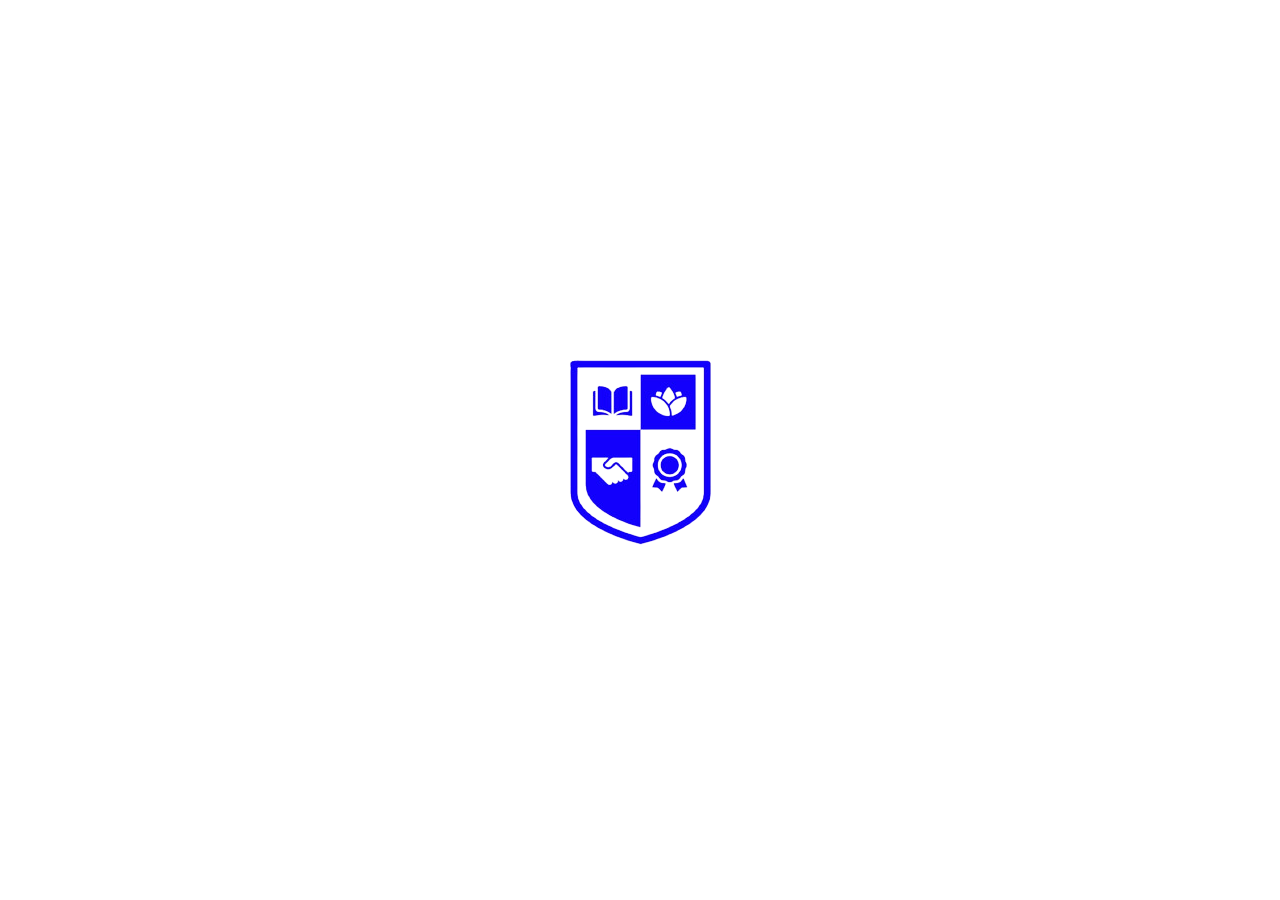
<file: html/batch.html>
<!DOCTYPE>
<html lang="en">
<head>
    <meta charset="UTF-8">
    <meta name="viewport" content="width=device-width, initial-scale=1.0">
    <title>E-Attendance</title>
    <link rel="shortcut icon" href="/images/fav-logo.png" type="image/x-icon">
    <link rel="stylesheet" href="../css/batch.css">
    <link rel="preconnect" href="https://fonts.googleapis.com">
    <link rel="preconnect" href="https://fonts.gstatic.com" crossorigin>
    <link href="https://fonts.googleapis.com/css2?family=Roboto:wght@100;300;400;500;700;900&display=swap" rel="stylesheet">
    <link rel="stylesheet" href="https://cdnjs.cloudflare.com/ajax/libs/font-awesome/6.4.2/css/all.min.css"/>
    <script type="module" defer src="../JS/batch.js"></script>
</head>
<body id="body">

    <div class="preloader">
        <img src="../images/fav-logo.png" alt="UU logo" class="preImg">
    </div>

    <div class="notification">
        
    </div>

    <section id="mainHome">
        <section id="delCon">
            <div class="del">
                <div class="delTitle">
                    <div class="delTitleTop">
                        Are you sure?
                    </div>
                    <div class="delTitleBot">
                        You want to delete this batch?
                    </div>
                </div>
                <div class="delBtns">
                    <div class="delCancel">Cancel</div>
                    <div class="delConf">Ok</div>
                </div>
            </div>
        </section>
    
        <section id="addBatches">
            <div class="batchInfo">
                    <div class="addBatchHead">
                        <div class="addBatchTitle">Add New Course</div>
                    </div>
                    <div class="addBatchContent">
                        <div class="addBatchNo">
                            <label for="code">Course Code: </label>
                            <input name="BatchNo" type="text" id="code" placeholder="Enter course code" required autocomplete="off">
                        </div>
                        <div class="addBatchSec">
                            <label for="addBatchSec">Title: </label>
                            <input name="BatchSec" type="text" id="addBatchSec" placeholder="Enter Title" required autocomplete="off">
                        </div>
                        <div class="addBbtns">
                            <div class="addBatchCancel">Cancel</div>
                            <input type="submit" value="Create" id="addCourseBtn">
                        </div>
                    </div>
            </div>
        </section>
    
    
        <section id="nav">
            <div class="container">
                <div class="nav">
                    <div class="leftNav">
                        <h1>E-Attendance</h1>
                    </div>
                    <div class="centerNav">
                        <h1><span class="batNo"></span> <span class="secNo"></span></h1>
                    </div>
                    <div class="rightNav">
                        <ul>
                            <li>
                                <div class="addBatch">
                                    <div title="Add Batches" class="add">+</div>
                                </div>
                            </li>
                            <li>
                                <div class="homeNav">
                                    <div class="homeIcon">
                                        <i class="fa-solid fa-home" id="home"></i>
                                    </div>
                                </div>
                            </li>
                        </ul>
                    </div>
                </div>
            </div>
        </section>
    
        
        <section class="main">
            <div class="batches">
                <div class="container">
                    <div class="batchCon">
                        <div class="batch batch1" style="--i:1">
                            <div class="courseInfo">
                                <div class="batchNo">CSEC-430</div>
                                <div class="section">Software BSC CSE Engineering sessional</div>
                            </div>
                            <div class="batchOpt" title="delete">
                                <i class="fa-solid fa-trash"></i>             
                            </div>
                        </div>
                        <div class="batch batch2" style="--i:2">
                            <div class="courseInfo">
                                <div class="batchNo">CSEC-430</div>
                                <div class="section">Software Engineering</div>
                            </div>
                            <div class="batchOpt" title="delete">
                                <i class="fa-solid fa-trash"></i>             
                            </div>
                        </div>
                        <div class="batch batch1" style="--i:3">
                            <div class="courseInfo">
                                <div class="batchNo">CSEC-430</div>
                                <div class="section">Software Engineering</div>
                            </div>
                            <div class="batchOpt" title="delete">
                                <i class="fa-solid fa-trash"></i>             
                            </div>
                        </div>
                        <div class="batch batch2" style="--i:4">
                            <div class="courseInfo">
                                <div class="batchNo">CSEC-430</div>
                                <div class="section">Software Engineering</div>
                            </div>
                            <div class="batchOpt" title="delete">
                                <i class="fa-solid fa-trash"></i>             
                            </div>
                        </div>
                        <div class="batch batch1" style="--i:5">
                            <div class="courseInfo">
                                <div class="batchNo">CSEC-430</div>
                                <div class="section">Software Engineering</div>
                            </div>
                            <div class="batchOpt" title="delete">
                                <i class="fa-solid fa-trash"></i>             
                            </div>
                        </div>
                        <div class="batch batch2" style="--i:6">
                            <div class="courseInfo">
                                <div class="batchNo">CSEC-430</div>
                                <div class="section">Software Engineering</div>
                            </div>
                            <div class="batchOpt" title="delete">
                                <i class="fa-solid fa-trash"></i>             
                            </div>
                        </div>
                        <div class="batch batch2" style="--i:7">
                            <div class="courseInfo">
                                <div class="batchNo">CSEC-430</div>
                                <div class="section">Software Engineering</div>
                            </div>
                            <div class="batchOpt" title="delete">
                                <i class="fa-solid fa-trash"></i>             
                            </div>
                        </div>
                        <div class="batch batch1" style="--i:8">
                            <div class="courseInfo">
                                <div class="batchNo">CSEC-430</div>
                                <div class="section">Software Engineering</div>
                            </div>
                            <div class="batchOpt" title="delete">
                                <i class="fa-solid fa-trash"></i>             
                            </div>
                        </div>
                        <div class="batch batch2" style="--i:9">
                            <div class="courseInfo">
                                <div class="batchNo">CSEC-430</div>
                                <div class="section">Software Engineering</div>
                            </div>
                            <div class="batchOpt" title="delete">
                                <i class="fa-solid fa-trash"></i>             
                            </div>
                        </div>
                        <div class="batch batch2" style="--i:10">
                            <div class="courseInfo">
                                <div class="batchNo">CSEC-430</div>
                                <div class="section">Software Engineering</div>
                            </div>
                            <div class="batchOpt" title="delete">
                                <i class="fa-solid fa-trash"></i>             
                            </div>
                        </div>
                        <div class="batch batch1" style="--i:11">
                            <div class="courseInfo">
                                <div class="batchNo">CSEC-430</div>
                                <div class="section">Software Engineering</div>
                            </div>
                            <div class="batchOpt" title="delete">
                                <i class="fa-solid fa-trash"></i>             
                            </div>
                        </div>
                        <div class="batch batch2" style="--i:12">
                            <div class="courseInfo">
                                <div class="batchNo">CSEC-430</div>
                                <div class="section">Software Engineering</div>
                            </div>
                            <div class="batchOpt" title="delete">
                                <i class="fa-solid fa-trash"></i>             
                            </div>
                        </div>
                        <div class="batch batch2" style="--i:12">
                            <div class="courseInfo">
                                <div class="batchNo">CSEC-430</div>
                                <div class="section">Software Engineering</div>
                            </div>
                            <div class="batchOpt" title="delete">
                                <i class="fa-solid fa-trash"></i>             
                            </div>
                        </div>
                    </div>
                </div>
            </div>
        </section>
    </section>
</body>
</html>
</file>
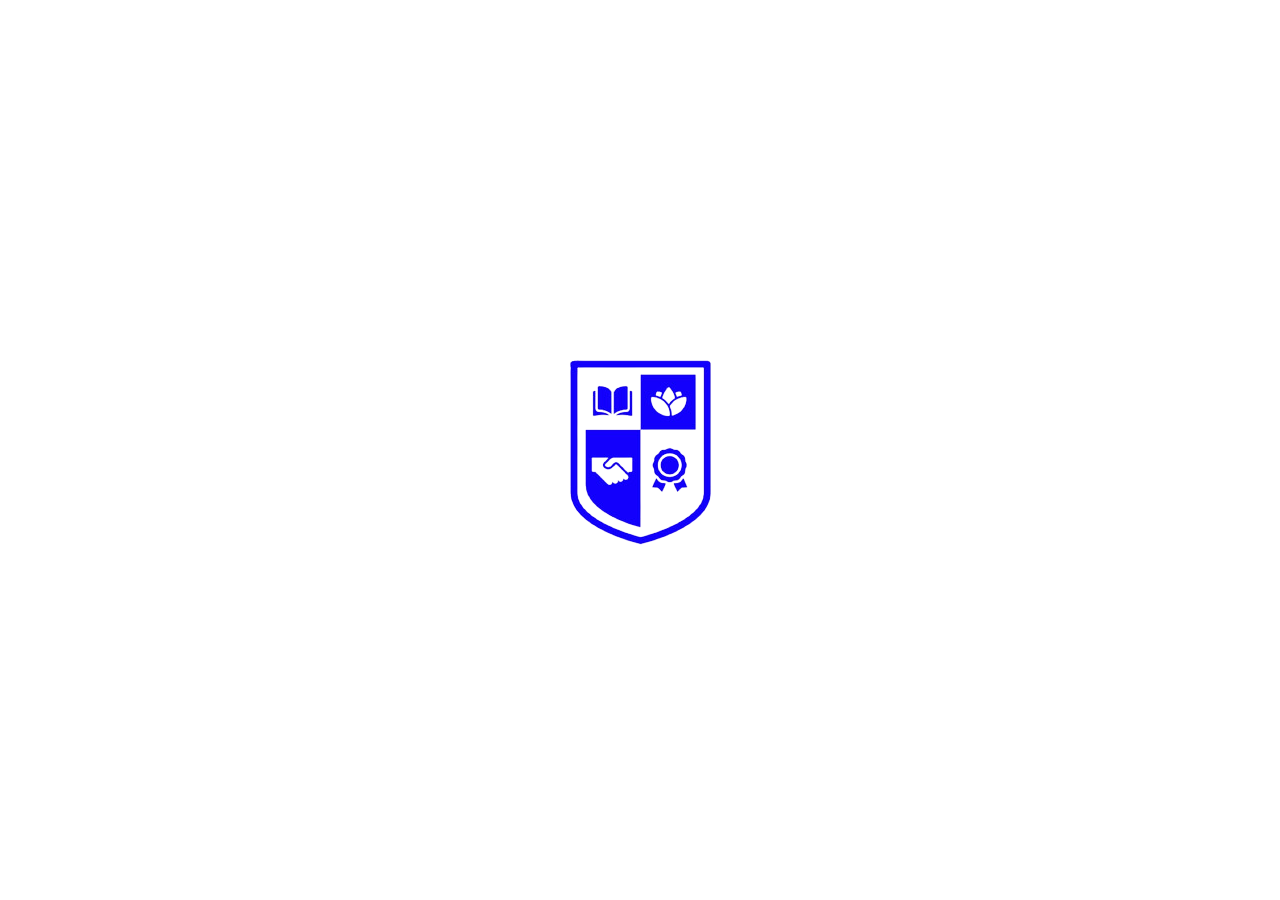
<file: html/course.html>
<!DOCTYPE>
<html lang="en">

<head>
    <meta charset="UTF-8">
    <meta name="viewport" content="width=device-width, initial-scale=1.0">
    <title>E-Attendance</title>
    <link rel="shortcut icon" href="/images/fav-logo.png" type="image/x-icon">
    <link rel="stylesheet" href="../css/course.css">
    <link rel="preconnect" href="https://fonts.googleapis.com">
    <link rel="preconnect" href="https://fonts.gstatic.com" crossorigin>
    <link href="https://fonts.googleapis.com/css2?family=Roboto:wght@100;300;400;500;700;900&display=swap"
        rel="stylesheet">
    <link rel="stylesheet" href="https://cdnjs.cloudflare.com/ajax/libs/font-awesome/6.4.2/css/all.min.css" />
    <script type="module" defer src="../JS/course.js"></script>
</head>

<body id="body">

    <div class="preloader">
        <img src="../images/fav-logo.png" alt="UU logo" class="preImg">
    </div>

    <div class="notification">
        
    </div>
    
    <section id="mainHome">
        <section id="nav">
            <div class="container">
                <div class="nav">
                    <div class="leftNav">
                        <h1>E-Attendance</h1>
                    </div>
                    <div class="centerNav">
                        <div class="addSt"><i class="fa-solid fa-add"></i></div>
                    </div>
                    <div class="rightNav">
                        <ul>
                            <li>
                                <div class="homeNav">
                                    <div class="homeIcon">
                                        <i class="fa-solid fa-home" id="home"></i>
                                    </div>
                                </div>
                            </li>
                        </ul>
                    </div>
                </div>
            </div>
        </section>


        
        <section id="addStudents">
            <div class="studentInfo">
                    <div class="addStudentHead">
                        <div class="addStudentTitle">Add New Student</div>
                    </div>
                    <div class="addStudentContenct">
                        <div class="addBatchNo">
                            <label for="batch">Batch No.: </label>
                            <input name="BatchNo" type="text" id="batch" placeholder="Enter Batch No." required autocomplete="off">
                        </div>
                        <div class="addStudentId">
                            <label for="addStudentId">Student Id: </label>
                            <input name="BatchSec" type="text" id="addStudentId" placeholder="Enter Student ID" required autocomplete="off">
                        </div>
                        <div class="addStudentName">
                            <label for="addStudentName">Student Name: </label>
                            <input name="studenName" type="text" id="addStudentName" placeholder="Enter Student Name" required autocomplete="off">
                        </div>
                        <div class="addBbtns">
                            <div class="addStudentCancel">Cancel</div>
                            <input type="submit" value="Create" id="addStudentBtn">
                        </div>
                    </div>
            </div>
        </section>


        <section id="delCon">
            <div class="del">
                <div class="delTitle">
                    <div class="delTitleTop">
                        Are you sure?
                    </div>
                    <div class="delTitleBot">
                        You want to delete this batch?
                    </div>
                </div>
                <div class="delBtns">
                    <div class="delCancel">Cancel</div>
                    <div class="delConf">Ok</div>
                </div>
            </div>
        </section>
    
    
        <section id="main">
            <div class="container">
                <div class="main">
                    <div class="head">
                        <div class="title">
                            <div class="titleHead"></div>
                            <div class="titleSub"></div>
                        </div>
                        <input type="date" class="date">
                    </div>
                    <div class="mainContent">
                        <table border="1" style="border-collapse: collapse;" id="table">
                            <tr>
                                <th>Batch No.</th>
                                <th>Student ID</th>
                                <th>Student Name</th>
                                <th>Present</th>
                                <th>Absent</th>
                            </tr>
                            <tr>
                                <td>53</td>
                                <td class="fullDetails">2211081037</td>
                                <td>Miraz Hossain</td>
                                <td><input type="radio" name="2211081038" class="present"></td>
                                <td><input type="radio" name="2211081038" class="absent"></td>
                                <td class="delSt"> <i class="fa-solid fa-trash"></i> </td>
                            </tr>
                            <tr>
                                <td>53</td>
                                <td class="fullDetails">2211081038</td>
                                <td>Miraz Hossain</td>
                                <td><input type="radio" name="2211081038" class="present"></td>
                                <td><input type="radio" name="2211081038" class="absent"></td>
                                <td class="delSt"> <i class="fa-solid fa-trash"></i> </td>
                            </tr>
                            <tr>
                                <td>53</td>
                                <td class="fullDetails">2211081039</td>
                                <td>Miraz Hossain</td>
                                <td><input type="radio" name="2211081038" class="present"></td>
                                <td><input type="radio" name="2211081038" class="absent"></td>
                                <td class="delSt"> <i class="fa-solid fa-trash"></i> </td>
                            </tr>
                            <tr>
                                <td>53</td>
                                <td class="fullDetails">2211081041</td>
                                <td>Miraz Hossain</td>
                                <td><input type="radio" name="2211081038" class="present"></td>
                                <td><input type="radio" name="2211081038" class="absent"></td>
                                <td class="delSt"> <i class="fa-solid fa-trash"></i> </td>
                            </tr>
                            <tr>
                                <td>53</td>
                                <td class="fullDetails">2211081042</td>
                                <td>Miraz Hossain</td>
                                <td><input type="radio" name="2211081038" class="present"></td>
                                <td><input type="radio" name="2211081038" class="absent"></td>
                                <td class="delSt"> <i class="fa-solid fa-trash"></i> </td>
                            </tr>
                            <tr>
                                <td>53</td>
                                <td class="fullDetails">2211081043</td>
                                <td>Miraz Hossain</td>
                                <td><input type="radio" name="2211081038" class="present"></td>
                                <td><input type="radio" name="2211081038" class="absent"></td>
                                <td class="delSt"> <i class="fa-solid fa-trash"></i> </td>
                            </tr>
                            <tr>
                                <td>53</td>
                                <td class="fullDetails">2211081044</td>
                                <td>Miraz Hossain</td>
                                <td><input type="radio" name="2211081038" class="present"></td>
                                <td><input type="radio" name="2211081038" class="absent"></td>
                                <td class="delSt"> <i class="fa-solid fa-trash"></i> </td>
                            </tr>
                            <tr>
                                <td>53</td>
                                <td class="fullDetails">2211081045</td>
                                <td>Miraz Hossain</td>
                                <td><input type="radio" name="2211081038" class="present"></td>
                                <td><input type="radio" name="2211081038" class="absent"></td>
                                <td class="delSt"> <i class="fa-solid fa-trash"></i> </td>
                            </tr>
                            <tr>
                                <td>53</td>
                                <td class="fullDetails">2211081046</td>
                                <td>Miraz Hossain</td>
                                <td><input type="radio" name="2211081038" class="present"></td>
                                <td><input type="radio" name="2211081038" class="absent"></td>
                                <td class="delSt"> <i class="fa-solid fa-trash"></i> </td>
                            </tr>
                            <tr>
                                <td>53</td>
                                <td class="fullDetails">2211081047</td>
                                <td>Miraz Hossain</td>
                                <td><input type="radio" name="2211081038" class="present"></td>
                                <td><input type="radio" name="2211081038" class="absent"></td>
                                <td class="delSt"> <i class="fa-solid fa-trash"></i> </td>
                            </tr>
                            <tr>
                                <td>53</td>
                                <td class="fullDetails">2211081050</td>
                                <td>Miraz Hossain</td>
                                <td><input type="radio" name="2211081038" class="present"></td>
                                <td><input type="radio" name="2211081038" class="absent"></td>
                                <td class="delSt"> <i class="fa-solid fa-trash"></i> </td>
                            </tr>
                            <tr>
                                <td>53</td>
                                <td class="fullDetails">2211081051</td>
                                <td>Miraz Hossain</td>
                                <td><input type="radio" name="2211081038" class="present"></td>
                                <td><input type="radio" name="2211081038" class="absent"></td>
                                <td class="delSt"> <i class="fa-solid fa-trash"></i> </td>
                            </tr>
                            <tr>
                                <td>53</td>
                                <td class="fullDetails">2211081052</td>
                                <td>Miraz Hossain</td>
                                <td><input type="radio" name="2211081038" class="present"></td>
                                <td><input type="radio" name="2211081038" class="absent"></td>
                                <td class="delSt"> <i class="fa-solid fa-trash"></i> </td>
                            </tr>
                            <tr>
                                <td>53</td>
                                <td class="fullDetails">2211081054</td>
                                <td>Miraz Hossain</td>
                                <td><input type="radio" name="2211081038" class="present"></td>
                                <td><input type="radio" name="2211081038" class="absent"></td>
                                <td class="delSt"> <i class="fa-solid fa-trash"></i> </td>
                            </tr>
                            <tr>
                                <td>53</td>
                                <td class="fullDetails">2211081055</td>
                                <td>Sanjida Sarker</td>
                                <td><input type="radio" name="2211081055" class="present"></td>
                                <td><input type="radio" name="2211081055" class="absent"></td>
                                <td class="delSt"> <i class="fa-solid fa-trash"></i> </td>
                            </tr>
                            <tr>
                                <td>53</td>
                                <td class="fullDetails">2211081056</td>
                                <td>Shakawat Hasan Nayon</td>
                                <td><input type="radio" name="2211081056" class="present"></td>
                                <td><input type="radio" name="2211081056" class="absent"></td>
                                <td class="delSt"> <i class="fa-solid fa-trash"></i> </td>
                            </tr>
                            <tr>
                                <td>53</td>
                                <td class="fullDetails">2211081060</td>
                                <td>Nurujjaman Nahid</td>
                                <td><input type="radio" name="2211081060" class="present"></td>
                                <td><input type="radio" name="2211081060" class="absent"></td>
                                <td class="delSt"> <i class="fa-solid fa-trash"></i> </td>
                            </tr>
                            <tr>
                                <td>53</td>
                                <td class="fullDetails">2211081062</td>
                                <td>Miraz Hossain</td>
                                <td><input type="radio" name="2211081038" class="present"></td>
                                <td><input type="radio" name="2211081038" class="absent"></td>
                                <td class="delSt"> <i class="fa-solid fa-trash"></i> </td>
                            </tr>
                            <tr>
                                <td>53</td>
                                <td class="fullDetails">2211081063</td>
                                <td>Miraz Hossain</td>
                                <td><input type="radio" name="2211081038" class="present"></td>
                                <td><input type="radio" name="2211081038" class="absent"></td>
                                <td class="delSt"> <i class="fa-solid fa-trash"></i> </td>
                            </tr>
                            <tr>
                                <td>53</td>
                                <td class="fullDetails">2211081064</td>
                                <td>Miraz Hossain</td>
                                <td><input type="radio" name="2211081038" class="present"></td>
                                <td><input type="radio" name="2211081038" class="absent"></td>
                                <td class="delSt"> <i class="fa-solid fa-trash"></i> </td>
                            </tr>
                            <tr>
                                <td>53</td>
                                <td class="fullDetails">2211081067</td>
                                <td>Miraz Hossain</td>
                                <td><input type="radio" name="2211081038" class="present"></td>
                                <td><input type="radio" name="2211081038" class="absent"></td>
                                <td class="delSt"> <i class="fa-solid fa-trash"></i> </td>
                            </tr>
                            
                            <tr>
                                <td>53</td>
                                <td class="fullDetails">2211081038</td>
                                <td>Miraz Hossain</td>
                                <td><input type="radio" name="2211081038" class="present"></td>
                                <td><input type="radio" name="2211081038" class="absent"></td>
                                <td class="delSt"> <i class="fa-solid fa-trash"></i> </td>
                            </tr>
                        </table>
                        <div class="btn">
                            <button class="reset">Reset</button>
                            <button class="reset">Save</button>
                        </div>
                    </div>
                </div>
            </div>
        </section>
    </section>

</body>

</html>
</file>
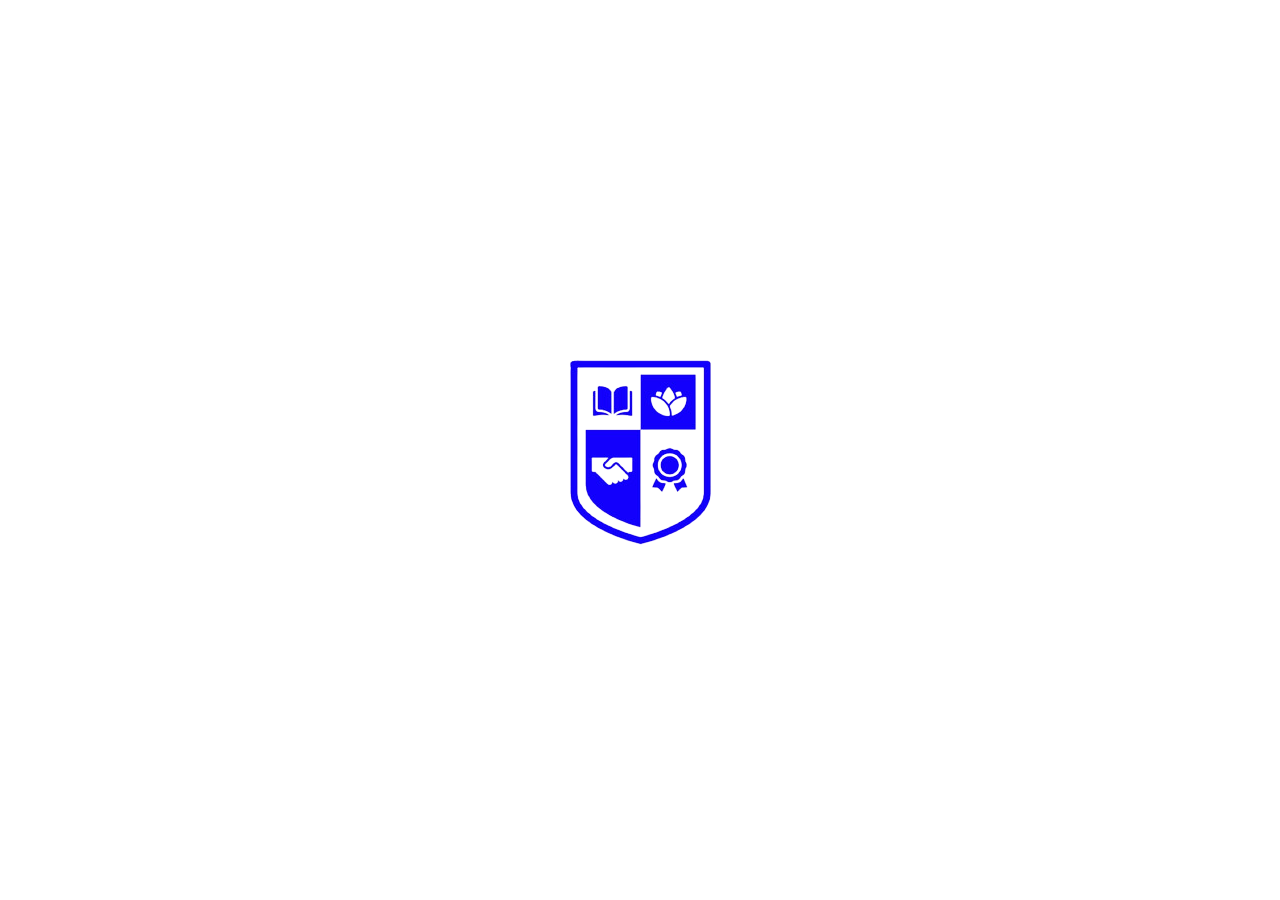
<file: html/details.html>
<!DOCTYPE>
<html lang="en">

<head>
    <meta charset="UTF-8">
    <meta name="viewport" content="width=device-width, initial-scale=1.0">
    <title>E-Attendance</title>
    <link rel="shortcut icon" href="/images/fav-logo.png" type="image/x-icon">
    <link rel="stylesheet" href="../css/details.css">
    <link rel="preconnect" href="https://fonts.googleapis.com">
    <link rel="preconnect" href="https://fonts.gstatic.com" crossorigin>
    <link href="https://fonts.googleapis.com/css2?family=Roboto:wght@100;300;400;500;700;900&display=swap"
        rel="stylesheet">
    <link rel="stylesheet" href="https://cdnjs.cloudflare.com/ajax/libs/font-awesome/6.4.2/css/all.min.css" />
    <script type="module" defer src="../JS/details.js"></script>
</head>

<body id="body">

    <div class="preloader">
        <img src="../images/fav-logo.png" alt="UU logo" class="preImg">
    </div>

    <section id="mainHome">
        <section id="nav">
            <div class="container">
                <div class="nav">
                    <div class="leftNav">
                        <h1>E-Attendance</h1>
                    </div>
                    <div class="rightNav">
                        <ul>
                            <li>
                                <div class="homeNav">
                                    <div class="homeIcon">
                                        <i class="fa-solid fa-home" id="home"></i>
                                    </div>
                                </div>
                            </li>
                        </ul>
                    </div>
                </div>
            </div>
        </section>
    
    
        <section id="main">
            <div class="container">
                <div class="main">
                    <div class="head">
                        <div>
                            <div class="title">Miraz Hossain</div>
                            <div class="subTitle">2211081038</div>
                        </div>
                        <div>
                            <div class="percentage"></div>
                            <div class="percent">
                                <div>
                                    <div class="pre">Present</div>
                                    <div class="preNum">57%</div>
                                </div>
                                <div>
                                    <div class="abs">Absent</div>
                                    <div class="absNum">43%</div>
                                </div>
                            </div>
                        </div>
                    </div>
                    <div class="mainContent">
                        <table>
                            <tr>
                                <th>Date</th>
                                <th>Present</th>
                                <th>Absent</th>
                            </tr>
                            <tr>
                                <td>9/16/23</td>
                                <td><span class="present"><i class="fa-solid fa-check"></i></span></td>
                                <td><span class="absent"></span></td>
                            </tr>
                            <tr>
                                <td>9/15/23</td>
                                <td><span class="present"><i class="fa-solid fa-check"></i></span></td>
                                <td><span class="absent"></span></td>
                            </tr>
                            <tr class="false">
                                <td>9/14/23</td>
                                <td><span class="present"></span></td>
                                <td><span class="absent"><i class="fa-solid fa-x"></i></span></td>
                            </tr>
                            <tr>
                                <td>9/13/23</td>
                                <td><span class="present"><i class="fa-solid fa-check"></i></span></td>
                                <td><span class="absent"></td>
                            </tr>
                            <tr class="false">
                                <td>9/12/23</td>
                                <td><span class="present"></span></td>
                                <td><span class="absent"><i class="fa-solid fa-x"></i></span></td>
                            </tr>
                            <tr class="false">
                                <td>9/11/23</td>
                                <td><span class="present"></span></td>
                                <td><span class="absent"><i class="fa-solid fa-x"></i></span></td>
                            </tr>
                            <tr>
                                <td>9/10/23</td>
                                <td><span class="present"><i class="fa-solid fa-check"></i></span></td>
                                <td><span class="absent"></span></td>
                            </tr>
                        </table>
                    </div>
                </div>
            </div>
        </section>    
    </section>
</body>

</html>
</file>
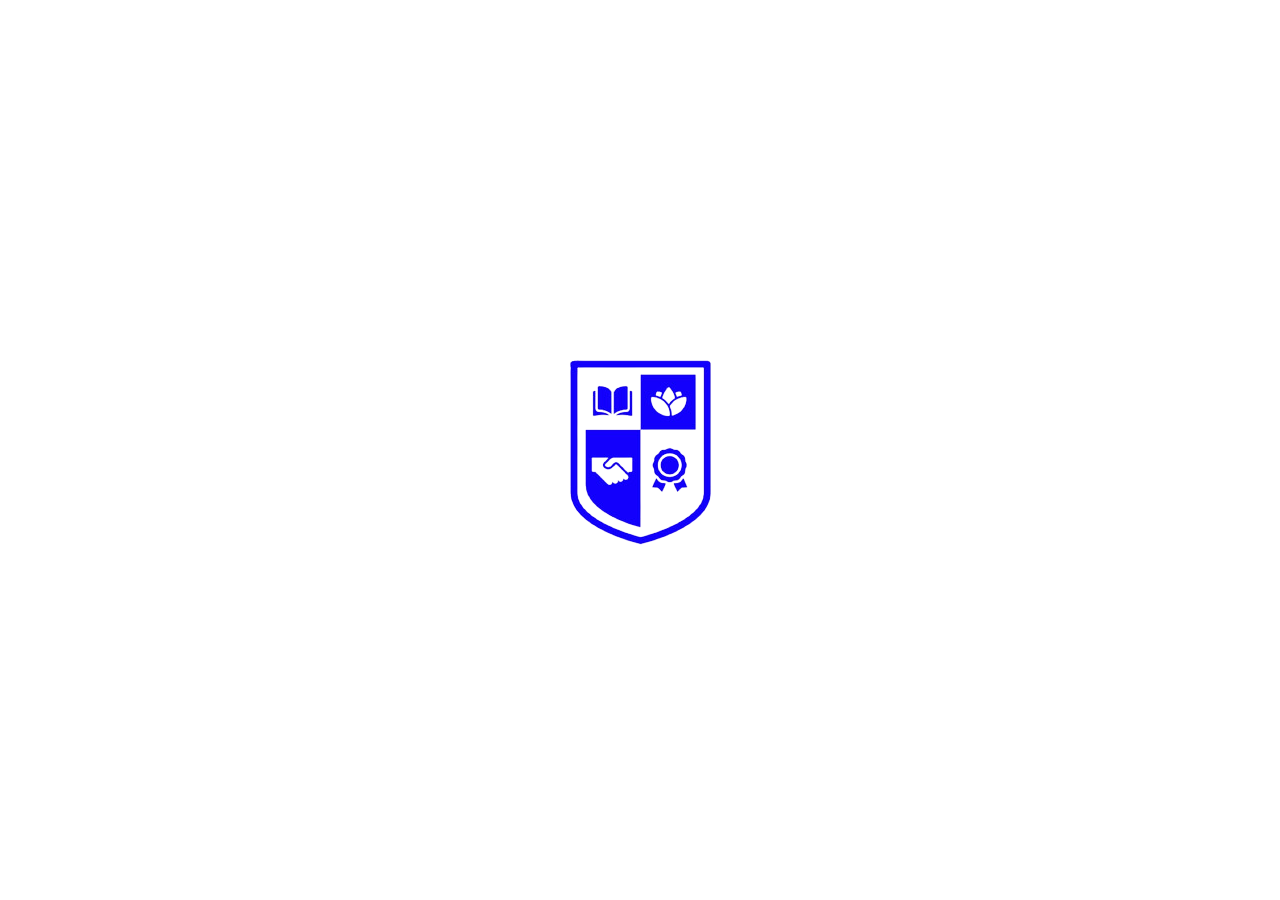
<file: html/login.html>
<!DOCTYPE>
<html lang="en">

<head>
    <meta charset="UTF-8">
    <meta name="viewport" content="width=device-width, initial-scale=1.0">
    <title>E-Attendance/Login</title>
    <link rel="preconnect" href="https://fonts.googleapis.com">
    <link rel="preconnect" href="https://fonts.gstatic.com" crossorigin>
    <link href="https://fonts.googleapis.com/css2?family=Jost:wght@500&display=swap" rel="stylesheet">
    <link rel="stylesheet" href="../css/login.css">
    <script src="../JS/login.js" defer></script>
    <link rel="shortcut icon" href="../images/fav-logo.png" type="image/x-icon">
</head>

<body id="body">

    <div class="preloader">
        <img src="../images/fav-logo.png" alt="UU logo" class="preImg">
    </div>

    <section id="main">
        <div class="main-box">
            <input type="checkbox" name="" id="chk" aria-hdden="true">
            <div class="signup">
                <form>
                    <label for="chk" aria-hidden="true"> Sign up </label>
                    <input type="text" name="email" placeholder="Email" required id="sEmail">
                    <input type="password" name="pas" placeholder="password" required id="sPass">
                    <input type="password" name="cpas" placeholder="Confirm password" required id="sConfPass">
                    <button id="signUp">Sign up</button>
                </form>
            </div>

            <div id="login">
                <form action="#" class="login">
                    <label for="chk" aria-hidden="true"> Login </label>
                    <input type="text" name="email" placeholder="Email" required id="email">
                    <input type="password" name="pas" placeholder="password" required id="password">
                    <button id="loginBtn">Login</button>
                </form>
            </div>
        </div>
    </section>
</body>

</html>
</file>
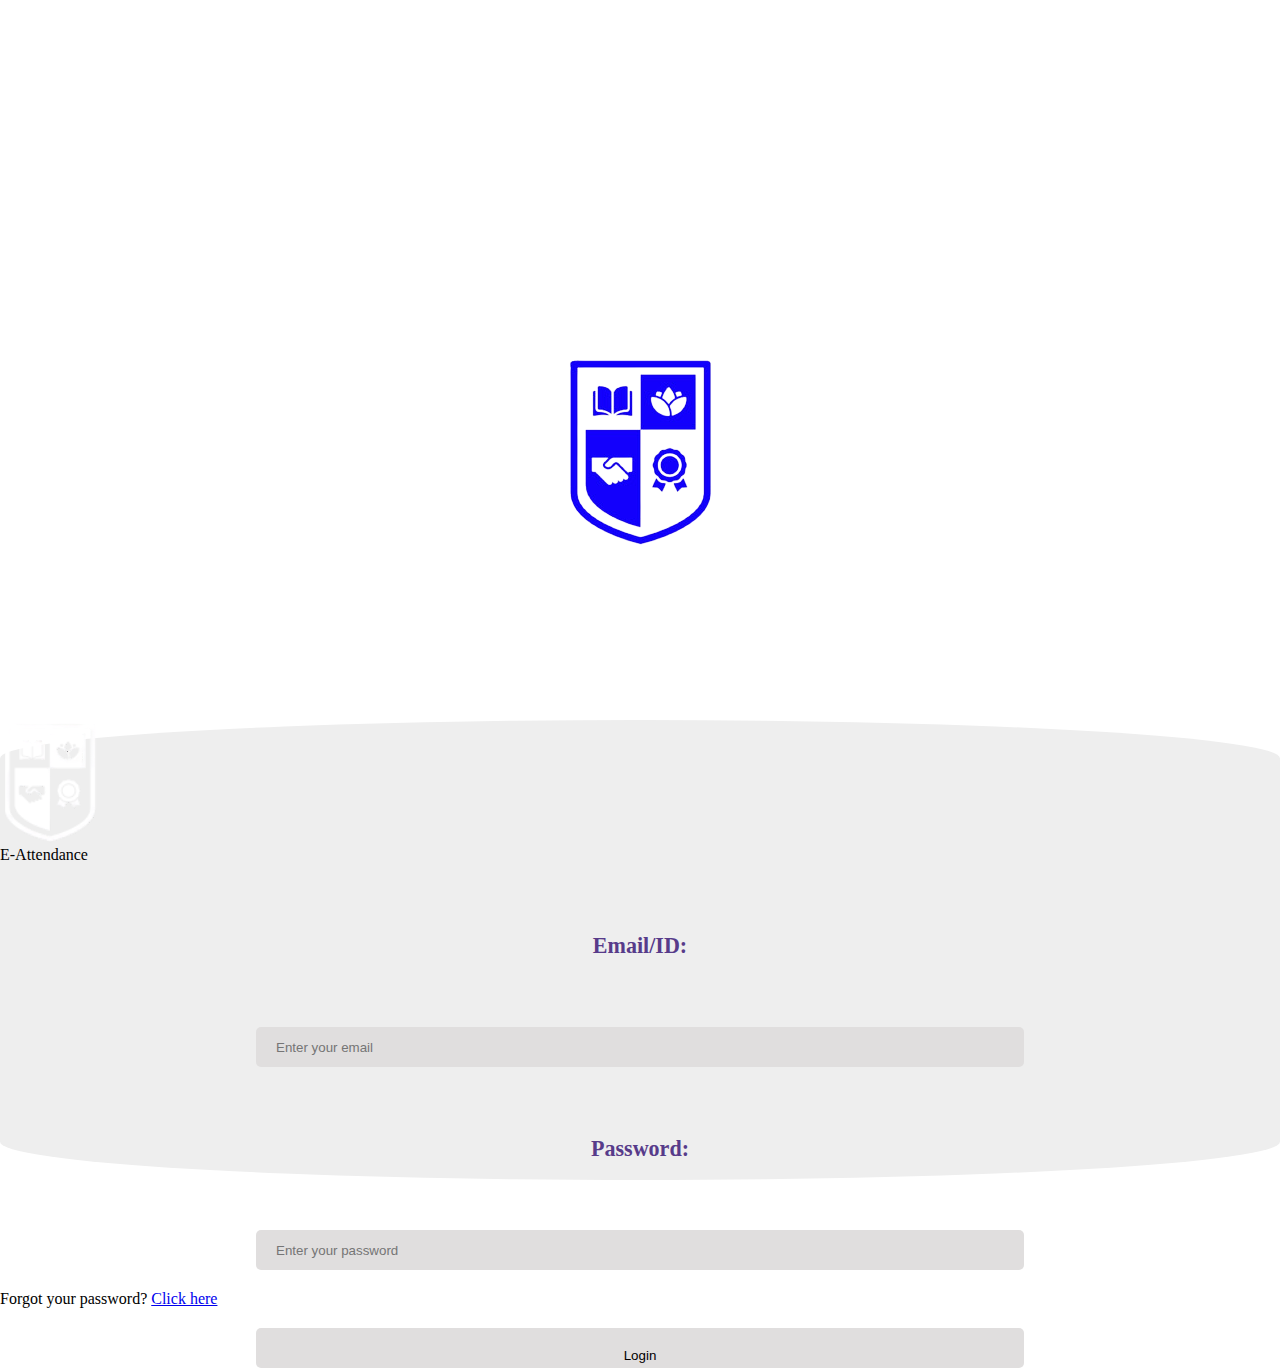
<file: html/login1.html>
<!DOCTYPE>
<html lang="en">
<head>
    <meta charset="UTF-8">
    <meta name="viewport" content="width=device-width, initial-scale=1.0">
    <title>Login</title>
    <link rel="stylesheet" href="../css/login.css">
    <link rel="shortcut icon" href="../images/fav-logo.png" type="image/x-icon">
    <script defer src="../JS/login.js"></script>
</head>
<body id="body">
    <div class="preloader">
        <img src="../images/fav-logo.png" alt="UU logo" class="preImg">
    </div>
    <section id="login">
        <form class="login" action="#">
            <div class="loginHead">
                <img class="loginLogo" src="../images/logo2.png" alt="UU logo">
                <div class="loginTitle">E-Attendance</div>
            </div>
            <div class="LoginContent">
                <div class="mail">
                    <label for="email">Email/ID: </label>
                    <input type="text" id="email" placeholder="Enter your email" required autocomplete="off">
                </div>
                <div class="pass">
                    <label for="password">Password: </label>
                    <input type="password" id="password" placeholder="Enter your password" required>
                    <div class="forgotP">Forgot your password? <a href="https://www.google.com">Click here</a></div>
                </div>
                <input type="submit" value="Login" id="loginBtn">
            </div>
        </form>
    </section>
</body>
</html>
</file>
<file: css/batch.css>
* {
    margin: 0;
    padding: 0;
    box-sizing: border-box;
    font-family: 'Roboto', sans-serif;
}

.container {
    margin: 0 50px;
    background-color: #8894aa;
    border-radius: 5px;
    z-index: -3;
}


/* pre-loader */

.preloader {
    width: 100%;
    height: 100%;
    background-color: white;
    display: flex;
    align-items: center;
    justify-content: center;
}

.body .preloader {
    display: none;
}

.preImg {
    width: 200px;
    height: 200px;
    animation: preload 1.5s linear infinite alternate;
}


/* Notification */



.notification{
    display: none;
    width: max-content;
    position: absolute;
    top: 20px;
    left: 50%;
    transform: translateX(-50%);
    padding: 10px 20px;
    border-radius: 5px;
    color:#fff;
    background: #5d7db9;
    z-index: 1999;
}

.notification.wrong{
    background: #ff0000;
    color:white;
}

.notification.active{
    display: block;
    animation: notify 5s linear forwards;
}


@keyframes notify {
    70%{
        opacity: 1;
    }
    80%{
        opacity: 0.5;
    }
    90%{
        opacity: 0.0;
    }100%{
        display: none;
    }
}


.main {
    margin-top: 80px;
    background-color: #fff;
}

#mainHome{
    display: none;
}

.body #mainHome{
    display: block;
}

#nav {
    box-shadow: 0px 3px 5px #55555570;
    position: fixed;
    top: 0;
    width: 100%;
    background: #8894aa;
    z-index: 99;
}

.nav {
    display: flex;
    justify-content: space-between;
    align-items: center;
    color: #fff;
    padding: 10px 0;
}

.centerNav {
    user-select: none;
}

.rightNav ul {
    display: flex;
    list-style: none;
}

.rightNav ul li {
    padding: 0 10px;
    font-size: 20px;
    cursor: pointer;
}

.addBatch,
.homeNav,
.addbatch {
    position: relative;
    width: 35px;
    height: 35px;
    border: 2px solid #fff;
    border-radius: 50%;
    transition: all 0.2s linear;
}

.add {
    position: absolute;
    display: block;
    top: 50%;
    left: 50%;
    transform: translate(-50%, -50%);
    font-size: 30px;
    transition: all .1s linear;
}

.addBatch:hover,.homeNav:hover{
    background: #fff;
    color:#8894aa;
}

.leftNav {
    color: #fff;
    font-weight: 600;
    font-size: 20px;

}

.homeNav {
    position: relative;
    z-index: 99;
}

.homeIcon {
    display: flex;
    align-items: center;
    justify-content: center;
    width: 100%;
    height: 100%;
    border-radius: 50%;
}

.home {
    width: 100%;
    padding-top: 50px;
    overflow: hidden;
}

.batchCon {
    display: flex;
    justify-content: space-evenly;
    align-items: center;
    flex-wrap: wrap;
    padding: 10px 0;
    position: relative;
    z-index: 1;
    height: calc(100% - 100px);
    overflow-y: scroll;
}

.batchCon::-webkit-scrollbar {
    display: none;
}

.batchCon::after {
    content: "";
    position: fixed;
    top: 50%;
    left: 50%;
    transform: translate(-50%, -50%);
    width: 30%;
    height: 60%;
    background-image: url(../images/logoWhite.png);
    background-size: cover;
    background-position: center;
    z-index: -1;
    opacity: .5;
}

.batch {
    width: 250px;
    height: 150px;
    background-color: rgb(0, 47, 255);
    padding: 5px 10px;
    margin: 10px 20px;
    border-radius: 0px;
    color: white;
    cursor: pointer;
    position: relative;
    background-position: center;
    background-size: cover;
    overflow: hidden;
    z-index: 0;
    transition: all 0.2s linear;
    border: 0px solid #6ad2ff;
    z-index: 2;
    border-radius: 10px;
    transform: translateY(40px);
    animation: load 1s linear forwards;
    animation-delay: calc(var(--i)*.1s);
    opacity: 0;
}

.batch:hover {
    border: 1px solid #6ad2ff;
    border-radius: 0px;
    scale: 1.02;
}

.batch:active {
    scale: .97;
}

.courseInfo {
    position: absolute;
    bottom: 10px;
}

.batchNo {
    font-size: 20px;
    font-weight: 600;
}

.section {
    font-size: 15px;
    overflow: hidden;
    margin-right: 40px;
    text-wrap: nowrap;
}

.batch::before {
    content: "";
    position: absolute;
    top: 50%;
    left: 0px;
    width: 100%;
    height: 100%;
    background: #6ad2ff;
    z-index: -1;
}



/* New batch */




#addBatches {
    width: 100%;
    height: 100%;
    background: rgba(0, 0, 0, 0.74);
    align-items: center;
    justify-content: center;
    position: fixed;
    top: 50%;
    left: 50%;
    transform: translate(-50%, -50%);
    z-index: 100;
    display: none;
}

#addBatches.active {
    display: flex;
}

.batchInfo {
    padding: 20px 15px;
    background-color: #fff;
    border-radius: 5px;
    color: #666;
    border: 1px solid #fff;

}

input {
    width: 300px;
    padding: 5px 10px;
    font-size: 17px;
    border: none;
    border-bottom: 2px solid #fff;
    border-radius: 5px;
    color: #fff;
    background-color: #999999;
    outline: none;
    padding: 10px;
    transition: all 0.2s linear;
}

input:focus {
    background-color: #666;
}

input::placeholder {
    color: #646464;
}


label {
    color: #666;
    font-weight: 600;
}

.addBatchHead {
    width: 100%;
    display: flex;
    align-items: center;
    justify-content: center;
    margin-bottom: 20px;
    padding-bottom: 20px;
}

.addBatchTitle {
    position: relative;
    font-size: 25px;
    font-weight: 600;
    color: #666;
}

.addBatchTitle::after {
    content: "";
    position: absolute;
    top: 100%;
    left: 50%;
    transform: translateX(-50%);
    width: 50%;
    height: 2px;
    background-color: #666;
}

.addBatchNo {
    display: flex;
    flex-direction: column;
    margin-bottom: 30px;
}

.addBatchSec {
    display: flex;
    flex-direction: column;
    margin-bottom: 30px;
}

#addCourseBtn,
.addBatchCancel {
    font-size: 20px;
    font-weight: 800px;
    color: #666;
    background-color: transparent;
    width: max-content;
    padding: 5px 25px;
    border-radius: 5px;
    transition: all .2s linear;
    border-color: blue;
    align-self: center;
    cursor: pointer;
    border: 1px solid #666;
}


#addCourseBtn:active,
#addCourseBtn:hover,
.addBatchCancel:active,
.addBatchCancel:hover {
    background-color: #666;
    color: #fff;
}


.addBbtns {
    display: flex;
    flex-wrap: wrap;
    justify-content: space-between;
    margin-bottom: 20px;
}

.batchOpt {
    position: absolute;
    bottom: 10px;
    right: 10px;
    width: 30px;
    height: 30px;
    font-size: 20px;
    display: flex;
    align-items: center;
    justify-content: center;
    border-radius: 50%;
    transition: all 0.2s linear;
}

.batchOpt:hover {
    background: rgb(155, 155, 179);
}



/* Delete confirmation */



#delCon {
    width: 100%;
    height: 100%;
    position: fixed;
    top: 0;
    align-items: center;
    justify-content: center;
    background: rgba(0, 0, 0, 0.74);
    color: #fff;
    display: none;
    z-index: 100;
}

#delCon.active {
    display: flex;
}

.del {
    background: #6e6e6e;
    padding: 10px 20px;
    border-radius: 5px;
    width: max-content;
}

.delTitle {
    margin-bottom: 20px;
}

.delTitleTop {
    font-size: 20px;
    margin-bottom: 5px;
    padding-bottom: 5px;
    border-bottom: 1px solid #fff;
    text-align: center;
}

.delTitleBot {
    font-size: 18px;
}

.delBtns {
    display: flex;
    align-items: center;
    justify-content: space-between;
    margin-bottom: 10px;
}

.delCancel {
    border: 1px solid #fff;
    padding: 5px 10px;
    border-radius: 5px;
    cursor: pointer;
    transition: all 0.2s linear;
}


.delConf {
    border: 1px solid #fff;
    padding: 5px 15px;
    border-radius: 5px;
    cursor: pointer;
    transition: all 0.2s linear;
}

.delCancel:hover,
.delConf:hover {
    color: #111;
    background: #fff;
}


@keyframes preload {
    100%{
        scale: 0.7;
        opacity: 0.1;
    }
}


@keyframes load {
    100%{
        transform: translateY(0);
        opacity: 1;
    }
}


/* Media */



@media screen and (max-width: 550px) {
    .centerNav {
        display: none;
    }

    .batchCon::after {
        width: 40%;
        height: 40%;
    }

    .container {
        margin: 0 35px;
    }
}

@media screen and (max-width: 400px) {
    .batchCon::after {
        width: 30%;
        height: 30%;
    }

    .container {
        margin: 0 15px;
    }
}

@media screen and (max-width: 320px) {
    .batchInfo {
        width: 100%;
    }

    input {
        padding: 5px;
        font-size: 17px;
        width: 250px;
    }

    .container {
        margin: 0;
    }
}
</file>
<file: css/course.css>
* {
    margin: 0;
    padding: 0;
    box-sizing: border-box;
    font-family: 'Roboto', sans-serif;
}

.container {
    margin: 0 50px;
    background-color: #8894aa;
    border-radius: 5px;
    z-index: -3;
}


.notification{
    display: none;
    width: max-content;
    position: absolute;
    top: 20px;
    left: 50%;
    transform: translateX(-50%);
    background: #503333;
    padding: 10px 20px;
    border-radius: 5px;
    color:#fff;
    z-index: 1999;
}

.notification.wrong{
    color:red;
}

.notification.active{
    display: block;
    animation: notify 5s linear forwards;
}


/* pre-loader */

.preloader {
    width: 100%;
    height: 100%;
    background-color: white;
    display: flex;
    align-items: center;
    justify-content: center;
}

.body .preloader {
    display: none;
}

.preImg {
    width: 200px;
    height: 200px;
    animation: preload 1.5s linear infinite alternate;
}


#main {
    margin-top: 80px;
    background-color: #fff;
    overflow: hidden;
}

#mainHome{
    display: none;
}

.body #mainHome{
    display: block;
}

#nav {
    box-shadow: 0px 3px 5px #55555570;
    position: fixed;
    top: 0;
    width: 100%;
    background: #8894aa;
    z-index: 99;
}

.nav {
    display: flex;
    justify-content: space-between;
    align-items: center;
    color: #fff;
    padding: 10px 0;
}

.centerNav {
    user-select: none;
}

.addSt{
    width: 40px;
    height: 40px;
    display: flex;
    align-items: center;
    justify-content: center;
    border: 2.5px solid #fff;
    border-radius: 50%;
    font-size: 20px;
    cursor: pointer;
    transition: all 0.2s linear;
}
.addSt:hover{
    background: #fff;
    color: #666;
}

.rightNav ul {
    display: flex;
    list-style: none;
}

.rightNav ul li {
    padding: 0 10px;
    font-size: 20px;
    cursor: pointer;
}

.homeNav {
    position: relative;
    width: 35px;
    height: 35px;
    border: 2px solid #fff;
    border-radius: 50%;
    transition: all 0.2s linear;
}

.homeNav:hover{
    background-color: #fff;
    color:#666;
}

.leftNav {
    color: #fff;
    font-weight: 600;
    font-size: 20px;

}

.homeNav {
    position: relative;
    z-index: 99;
}

.homeIcon {
    display: flex;
    align-items: center;
    justify-content: center;
    width: 100%;
    height: 100%;
    border-radius: 50%;
}

.home {
    width: 100%;
    padding-top: 50px;
    overflow: hidden;
}


/* main page */

.main {
    background: #eeeeee;
    width: 100%;
    height: calc(100% - 100px);
    border-radius: 5px;
    overflow-y: scroll;
}

.main::-webkit-scrollbar {
    display: none;
}

.head {
    padding: 10px;
    display: flex;
    align-items: center;
    justify-content: space-between;
    border-bottom: 1px solid #fff;
    border-radius: 5px;
}

.title {
    font-size: 20px;
    font-weight: 600;
    color: #444;
}

.titleSub{
    font-size: 15px;
    font-weight: 400;
    letter-spacing: 1px;
}

.date {
    background: #eeeeee;
    border-radius: 5px;
    border: 1px solid #444;
    font-size: 15px;
    font-weight: 600;
    padding: 2px 5px;
    width: max-content;
    color: #838383;
}

.mainContent {
    padding: 10px;
}

table {
    width: 100%;
    text-align: center;
    border: 2px solid #666;
}

th {
    padding: 5px 0;
    user-select: none;
}

td {
    padding: 2px 0;
}

tr{
    transition: all 0.2s linear;
}

tr:hover{
    background-color: #fff;
}

tr:hover .fullDetails{
    text-decoration: underline;
}

.present {
    accent-color: rgb(0, 48, 0);
    width: 18px;
    height: 18px;
    cursor: pointer;
}

.absent {
    accent-color: red;
    width: 18px;
    height: 18px;
    cursor: pointer;
}

.delSt{
    display: flex;
    align-items: center;
    justify-content: center;
    border:none;
    border-top: 1px solid #000;
    color: #7a0101;
}

.delSt i{
    width: 30px;
    height: 30px;
    display: flex;
    align-items: center;
    justify-content: center;
    background: #e7e7e7;
    border-radius: 50%;
    cursor: pointer;
}



.btn {
    padding: 10px 0;
    display: flex;
    align-items: center;
    justify-content: space-between;
}

button {
    padding: 3px 15px;
    font-size: 20px;
    font-weight: 600;
    color: #444;
    cursor: pointer;
}

.fullDetails:hover {
    text-decoration: underline;
    cursor: pointer;
}


/* New batch */




#addStudents {
    width: 100%;
    height: 100%;
    background: rgba(0, 0, 0, 0.74);
    align-items: center;
    justify-content: center;
    position: fixed;
    top: 50%;
    left: 50%;
    transform: translate(-50%, -50%);
    z-index: 100;
    display: none;
}

#addStudents.active {
    display: flex;
}

.studentInfo {
    padding: 20px 15px;
    background-color: #fff;
    border-radius: 5px;
    color: #666;
    border: 1px solid #fff;

}

input {
    width: 300px;
    padding: 5px 10px;
    font-size: 17px;
    border: none;
    border-bottom: 2px solid #fff;
    border-radius: 5px;
    color: #fff;
    background-color: #999999;
    outline: none;
    padding: 10px;
    transition: all 0.2s linear;
}

input:focus {
    background-color: #666;
}

input::placeholder {
    color: #646464;
}


label {
    color: #666;
    font-weight: 600;
}

.addStudentHead {
    width: 100%;
    display: flex;
    align-items: center;
    justify-content: center;
    margin-bottom: 20px;
    padding-bottom: 20px;
}

.addStudentTitle {
    position: relative;
    font-size: 25px;
    font-weight: 600;
    color: #666;
}

.addStudentTitle::after {
    content: "";
    position: absolute;
    top: 100%;
    left: 50%;
    transform: translateX(-50%);
    width: 50%;
    height: 2px;
    background-color: #666;
}

.addStudentId,.addStudentName,.addBatchNo {
    display: flex;
    flex-direction: column;
    margin-bottom: 30px;
}

#addStudentBtn,
.addStudentCancel {
    font-size: 20px;
    font-weight: 800px;
    color: #666;
    background-color: transparent;
    width: max-content;
    padding: 5px 25px;
    border-radius: 5px;
    transition: all .2s linear;
    border-color: blue;
    align-self: center;
    cursor: pointer;
    border: 1px solid #666;
}


#addStudentBtn:active,
#addStudentBtn:hover,
.addStudentCancel:active,
.addStudentCancel:hover {
    background-color: #666;
    color: #fff;
}


.addBbtns {
    display: flex;
    flex-wrap: wrap;
    justify-content: space-between;
    margin-bottom: 20px;
}

.batchOpt {
    position: absolute;
    bottom: 10px;
    right: 10px;
    width: 30px;
    height: 30px;
    font-size: 20px;
    display: flex;
    align-items: center;
    justify-content: center;
    border-radius: 50%;
    transition: all 0.2s linear;
}

.batchOpt:hover {
    background: rgb(155, 155, 179);
}



/* Delete confirmation */



#delCon {
    width: 100%;
    height: 100%;
    position: fixed;
    top: 0;
    align-items: center;
    justify-content: center;
    background: rgba(0, 0, 0, 0.74);
    color: #fff;
    display: none;
    z-index: 100;
}

#delCon.active {
    display: flex;
}

.del {
    background: #6e6e6e;
    padding: 10px 20px;
    border-radius: 5px;
    width: max-content;
}

.delTitle {
    margin-bottom: 20px;
}

.delTitleTop {
    font-size: 20px;
    margin-bottom: 5px;
    padding-bottom: 5px;
    border-bottom: 1px solid #fff;
    text-align: center;
}

.delTitleBot {
    font-size: 18px;
}

.delBtns {
    display: flex;
    align-items: center;
    justify-content: space-between;
    margin-bottom: 10px;
}

.delCancel {
    border: 1px solid #fff;
    padding: 5px 10px;
    border-radius: 5px;
    cursor: pointer;
    transition: all 0.2s linear;
}


.delConf {
    border: 1px solid #fff;
    padding: 5px 15px;
    border-radius: 5px;
    cursor: pointer;
    transition: all 0.2s linear;
}

.delCancel:hover,
.delConf:hover {
    color: #111;
    background: #fff;
}


@keyframes preload {
    100%{
        scale: 0.7;
        opacity: 0.1;
    }
}

@keyframes notify {
    80%{
        opacity: 0.5;
    }
    90%{
        opacity: 0.0;
    }100%{
        display: none;
    }
}



/* Media */



@media screen and (max-width: 550px) {
    .centerNav {
        display: none;
    }

    .container {
        margin: 0 35px;
    }
}

@media screen and (max-width: 400px) {
    .container {
        margin: 0 15px;
    }
}

@media screen and (max-width: 320px) {
    .container {
        margin: 0;
    }
}
</file>
<file: css/details.css>
* {
    margin: 0;
    padding: 0;
    box-sizing: border-box;
    font-family: 'Roboto', sans-serif;
}

.container {
    margin: 0 50px;
    background-color: #8894aa;
    border-radius: 5px;
    z-index: -3;
}


/* pre-loader */

.preloader {
    width: 100%;
    height: 100%;
    background-color: white;
    display: flex;
    align-items: center;
    justify-content: center;
}

.body .preloader {
    display: none;
}

.preImg {
    width: 200px;
    height: 200px;
    animation: preload 1.5s linear infinite alternate;
}


#main {
    margin-top: 80px;
    background-color: #fff;
    overflow: hidden;
}

#mainHome{
    display: none;
}

.body #mainHome{
    display: block;
}

#nav {
    box-shadow: 0px 3px 5px #55555570;
    position: fixed;
    top: 0;
    width: 100%;
    background: #8894aa;
    z-index: 99;
}

.nav {
    display: flex;
    justify-content: space-between;
    align-items: center;
    color: #fff;
    padding: 10px 0;
}

.centerNav {
    user-select: none;
}

.rightNav ul {
    display: flex;
    list-style: none;
}

.rightNav ul li {
    padding: 0 10px;
    font-size: 20px;
    cursor: pointer;
}

.homeNav {
    position: relative;
    width: 35px;
    height: 35px;
    border: 2px solid #fff;
    border-radius: 50%;
    position: relative;
    z-index: 99;
    transition: all 0.2s linear;
}

.leftNav {
    color: #fff;
    font-weight: 600;
    font-size: 20px;

}

.homeNav:hover{
    background: #fff;
}

.homeNav:hover #home{
    color:#8894aa
}

.homeIcon {
    display: flex;
    align-items: center;
    justify-content: center;
    width: 100%;
    height: 100%;
    border-radius: 50%;
}

.home {
    width: 100%;
    padding-top: 50px;
    overflow: hidden;
}


/* main page */

.main {
    background: #eeeeee;
    width: 100%;
    height: calc(100% - 100px);
    border-radius: 5px;
}

.head {
    padding: 10px;
    display: flex;
    align-items: center;
    justify-content: space-between;
    border-bottom: 1px solid #fff;
    border-radius: 5px;
}

.title {
    font-size: 20px;
    font-weight: 600;
    color: #444;
}

.percentage {
    width: 200px;
    height: 15px;
    position: relative;
}

.percentage::after {
    position: absolute;
    content: "";
    width: 43%;
    height: 15px;
    background-color: red;
    right: 0;
    top: 0;
}

.percentage::before {
    position: absolute;
    content: "";
    width: 57%;
    height: 15px;
    background-color: rgb(0, 48, 0);
    left: 0;
    top: 0;
}

.percent {
    display: flex;
    align-items: center;
    justify-content: space-between;
    padding: 2px 11px;
}

.pre {
    position: relative;
}

.pre::after {
    position: absolute;
    content: "";
    width: 10px;
    height: 10px;
    background: rgb(0, 48, 0);
    top: 50%;
    left: -6px;
    transform: translate(-50%, -6px);
}

.abs {
    position: relative;
}

.abs::after {
    position: absolute;
    content: "";
    width: 10px;
    height: 10px;
    background: red;
    top: 50%;
    right: -11px;
    transform: translateX(0) translateY(-50%);
}

.mainContent {
    padding: 10px;
}

table {
    width: 100%;
    text-align: center;
    border: 1px solid #a8a8a8;
    border-collapse: collapse;
}

th {
    padding: 5px 0;
}

td {
    padding: 2px 0;
}

th,td{
    border: 1px solid #666;
}





.present,
.absent {
    width: 18px;
    height: 18px;
    display: block;
    border-radius: 50%;
    margin-left: 45%;
}

.btn {
    padding: 10px 0;
    display: flex;
    align-items: center;
    justify-content: space-between;
}

button {
    padding: 3px 15px;
    font-size: 20px;
    font-weight: 600;
    color: #444;
    cursor: pointer;
}


@keyframes preload {
    100%{
        scale: 0.7;
        opacity: 0.1;
    }
}

.false{
    background: rgb(255, 184, 184);
}


/* Media */



@media screen and (max-width: 550px) {
    .centerNav {
        display: none;
    }

    .container {
        margin: 0 35px;
    }
    .preImg{
        width: 180px;
        height: 180px;
    }
}

@media screen and (max-width: 400px) {
    .container {
        margin: 0 15px;
    }
    .preImg{
        width: 150px;
        height: 150px;
    }
}

@media screen and (max-width: 320px) {
    .container {
        margin: 0;
    }
}
</file>
<file: css/login.css>
/* pre-loader */


*{
    margin: 0;
    padding: 0;
}

.preloader {
    width: 100%;
    height: 100%;
    background-color: white;
    display: flex;
    align-items: center;
    justify-content: center;
}

.body .preloader {
    display: none;
}

.preImg {
    width: 200px;
    height: 200px;
    animation: preload 1.5s linear infinite alternate;
}


#main {
    justify-content: center;
    width: 100%;
    min-height: 100vh;
    font-family: 'Jost', sans-serif;
    background: linear-gradient(0deg, rgba(0, 0, 0, 0.54), rgba(0, 0, 0, 0.69)), url(../images/bg.jpg);
    background-repeat: no-repeat;
    background-size: cover;
    align-items: center;
    display: none;
}

.body #main{
    display: flex;
}

.main-box {
    width: 350px;
    height: 500px;
    background: red;
    overflow: hidden;
    background: url(../images/main.jpg) no-repeat center/cover;
    border-radius: 10px;
    box-shadow: 5px 20px 50px #000;
}

#chk {
    display: none;
}

.signup {
    position: relative;
    width: 100%;
    height: 100%;
}

label {
    color: #fff;
    font-size: 2.3em;
    justify-content: center;
    display: flex;
    margin: 60px;
    font-weight: bold;
    cursor: pointer;
    transition: .5s ease-in-out;
}


input {
    width: 60%;
    height: 20px;
    background: #e0dede;
    justify-content: center;
    display: flex;
    margin: 20px auto;
    padding: 20px;
    border: none;
    outline: none;
    border-radius: 5px;
}

button {
    width: 60%;
    height: 40px;
    margin: 10px auto;
    justify-content: center;
    display: block;
    color: #fff;
    background: #573b8a;
    font-size: 1em;
    font-weight: bold;
    margin-top: 20px;
    outline: none;
    border: none;
    border-radius: 5px;
    transition: .2s ease-in;
    cursor: pointer;
}

button:hover {
    background: #6d44b8;
}

#login {
    height: 460px;
    background: #eee;
    border-radius: 60%/10%;
    transform: translateY(-180px);
    transition: .7s ease-in-out;
}

#login label {
    color: #573b8a;
    transform: scale(.6);
}

#chk:checked~#login {
    transform: translateY(-500px);
}

#chk:checked~#login label {
    transform: scale(1);
}

#chk:checked~.signup label {
    transform: scale(.6);
}


@keyframes preload {
    100%{
        scale: 0.7;
        opacity: 0.1;
    }
}
</file>
